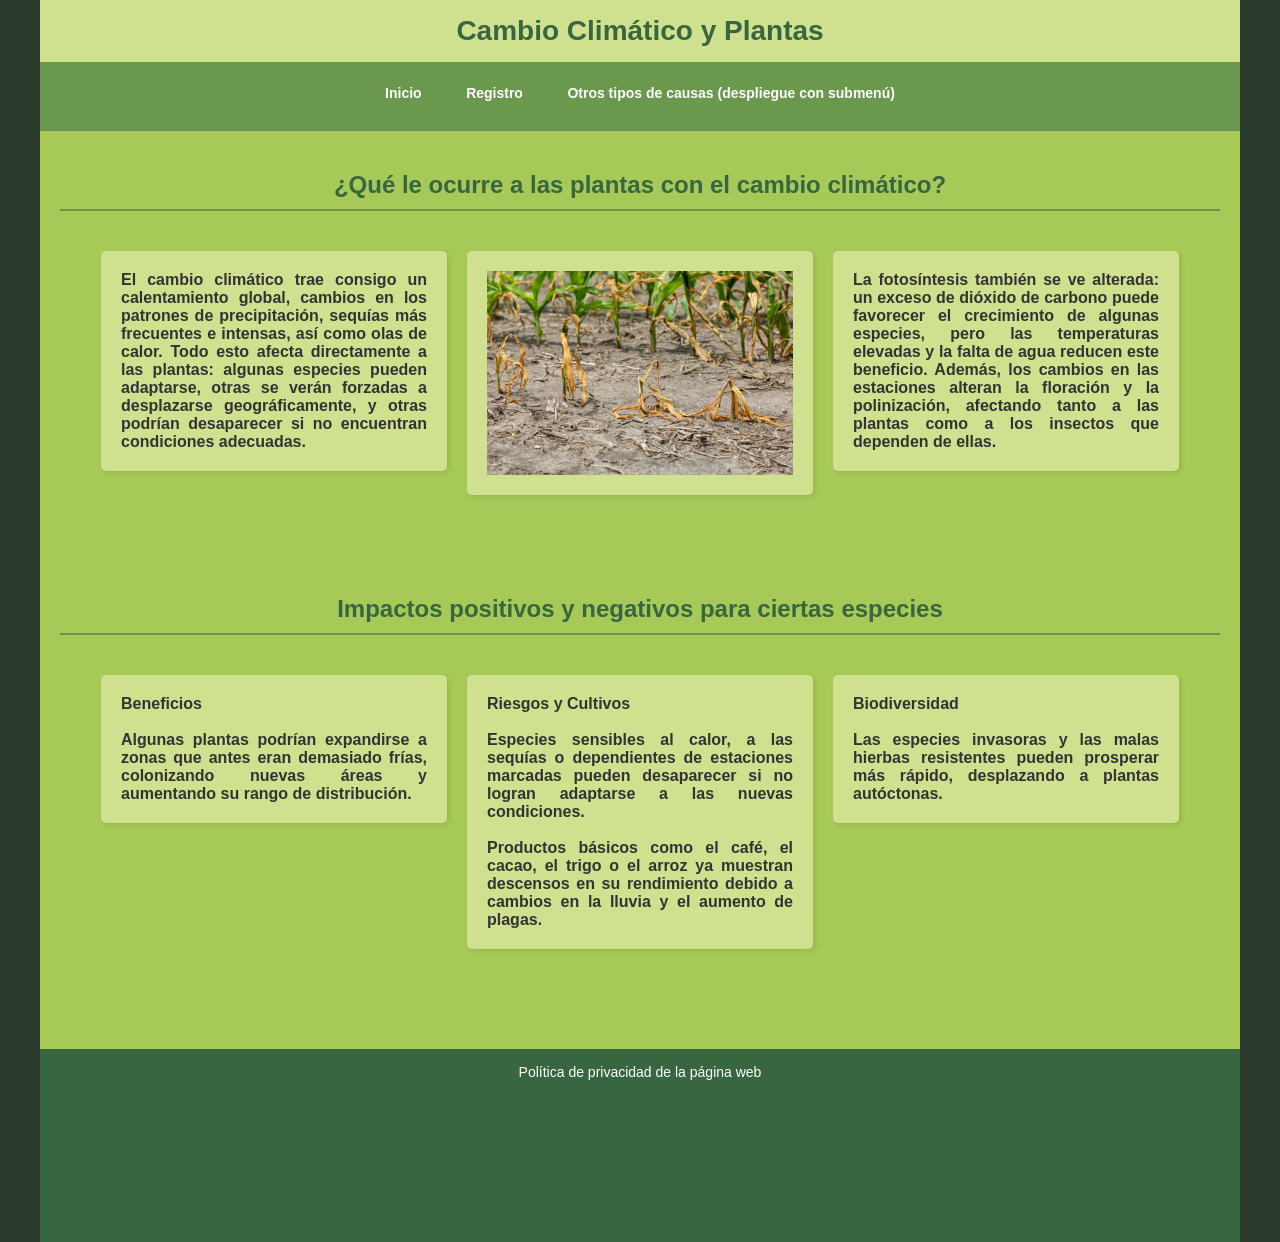
<file: index.html>
<!DOCTYPE html>
<html lang="es">
    <head>
        <meta charset="UTF-8">
        <meta name="viewport" content="width=device-width, initial-scale=1.0">
        <title>Cambio Climático y Plantas</title>
        <link rel="stylesheet" href="medidas.css">
    </head>
    <body>
        <header class="header-principal">
            <div class="titulo-principal">Cambio Climático y Plantas</div>
        </header>
        <nav class="nav-principal">
            <ul class="menu">
                <li><a href="#index.html">Inicio</a></li>
                <li><a href="formulario.html">Registro</a></li>
                <li class="causas">
                    <a href="causas.html">Otros tipos de causas (despliegue con submenú)</a>
                    <ul class="caja-causas">
                        <li><a href="causas.html#mecanismos">Mecanismos de adaptación de las plantas</a></li>
                        <li><a href="causas.html#ayuda">¿Qué podemos hacer para ayudar a las plantas?</a></li>
                        <li><a href="causas.html#afecta">Cómo afecta a las plantas</a></li>
                    </ul>
                </li>
            </ul>
        </nav>
        <main class="contenedor-principal">
            
            <section class="seccion seccion-que-ocurre">
                <h2 class="titulo-seccion">¿Qué le ocurre a las plantas con el cambio climático?</h2>
                
                <div class="contenedor-inline">
                    <div class="tarjeta columna-33">
                        El cambio climático trae consigo un calentamiento global, cambios en los patrones de 
                        precipitación, sequías más frecuentes e intensas, así como olas de calor. 
                        Todo esto afecta directamente a las plantas: algunas especies pueden adaptarse, 
                        otras se verán forzadas a desplazarse geográficamente, y otras podrían desaparecer si no encuentran condiciones adecuadas.
                    </div>
                    <div class="tarjeta columna-33">
                        <img src="imagenes/planta.jpg" class="tarjeta-img"> 
                    </div>
                    <div class="tarjeta columna-33">
                        La fotosíntesis también se ve alterada: un exceso de dióxido de carbono puede favorecer el crecimiento de algunas especies, pero las temperaturas elevadas y la falta de agua reducen este beneficio. 
                        Además, los cambios en las estaciones alteran la floración y la polinización, 
                        afectando tanto a las plantas como a los insectos que dependen de ellas.
                    </div>
                </div>
            </section>

            <section class="seccion seccion-impactos">
                <h2 class="titulo-seccion">Impactos positivos y negativos para ciertas especies</h2>
                
                <div class="contenedor-inline">
                    <div class="tarjeta-grande columna-33">
                        <span id="titulo">Beneficios<br><br></span>
                        Algunas plantas podrían expandirse a zonas que antes eran demasiado frías, 
                        colonizando nuevas áreas y aumentando su rango de distribución.
                    </div>
                    <div class="tarjeta-grande columna-33">
                        Riesgos y Cultivos<br><br>
                        Especies sensibles al calor, a las sequías o dependientes de estaciones marcadas pueden 
                        desaparecer si no logran adaptarse a las nuevas condiciones.<br><br>
                        Productos básicos como el café, el cacao, el trigo o el arroz ya muestran descensos
                        en su rendimiento debido a cambios en la lluvia y el aumento de plagas.
                    </div>
                    <div class="tarjeta-grande columna-33">
                        Biodiversidad<br><br>
                        Las especies invasoras y las malas hierbas resistentes pueden prosperar más rápido, 
                        desplazando a plantas autóctonas.
                    </div>
                </div>
            </section>
        </main>
        <footer class="footer-privacidad">
            Política de privacidad de la página web
        </footer>
    </body>
</html>
</file>
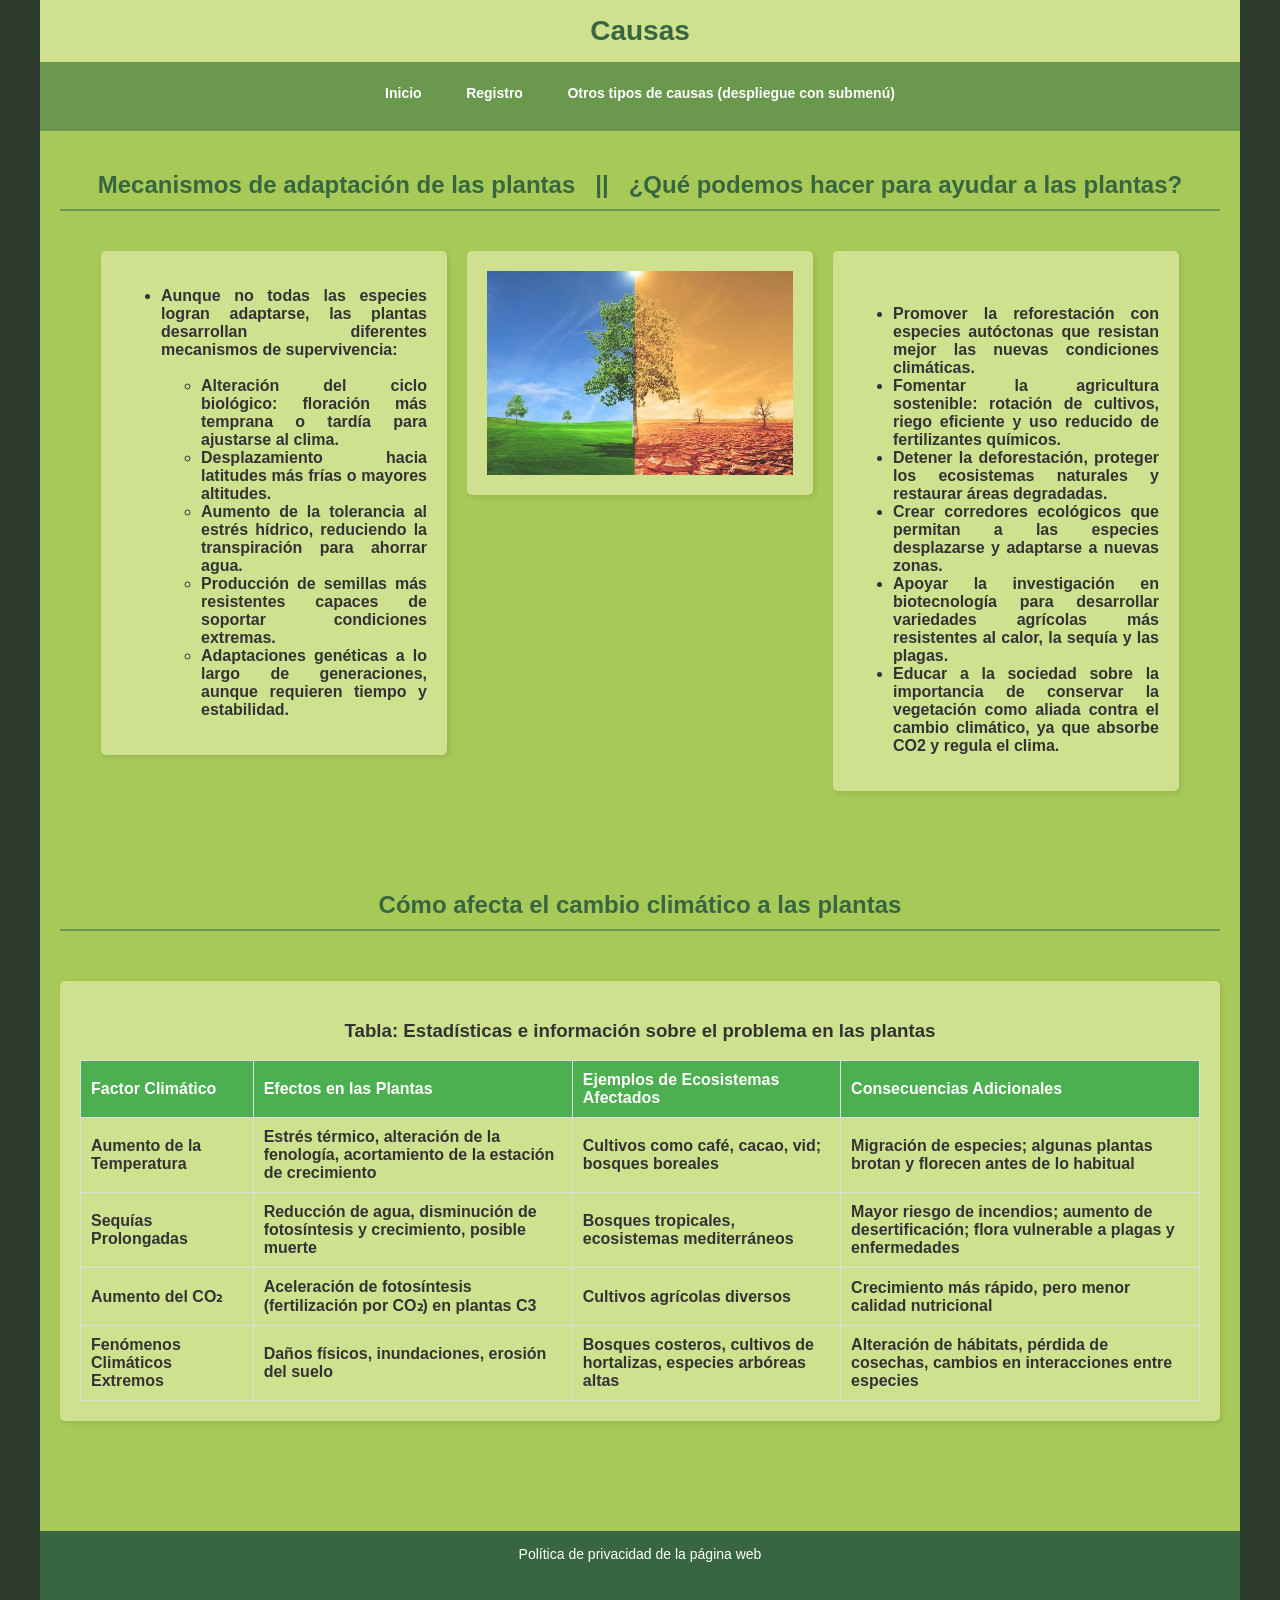
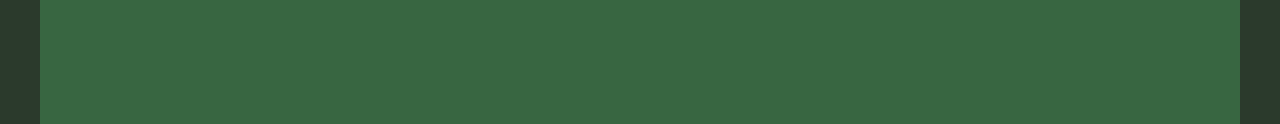
<file: causas.html>
<!DOCTYPE html>
<html lang="es">
    <head>
        <meta charset="UTF-8">
        <meta name="viewport" content="width=device-width, initial-scale=1.0">
        <title>Causas</title>
        <link rel="stylesheet" href="medidas.css">
    </head>
    <body>
        <header class="header-principal">
            <div class="titulo-principal">Causas</div>
        </header>
        <nav class="nav-principal">
            <ul class="menu">
                <li><a href="index.html">Inicio</a></li>
                <li><a href="formulario.html">Registro</a></li>
                <li class="causas">
                    <a href="causas.html">Otros tipos de causas (despliegue con submenú)</a>
                    <ul class="caja-causas">
                        <li><a href="#mecanismos">Mecanismos de adaptación de las plantas</a></li>
                        <li><a href="#ayuda">¿Qué podemos hacer para ayudar a las plantas?</a></li>
                        <li><a href="#afecta">Cómo afecta a las plantas</a></li>
                    </ul>
                </li>
            </ul>
        </nav>
        <main class="contenedor-principal">
            
            <section class="seccion seccion-que-ocurre">
                <h2 class="titulo-seccion" id="mecanismos">Mecanismos de adaptación de las plantas&nbsp;&nbsp;&nbsp;||&nbsp;&nbsp;&nbsp;<span id="ayuda">¿Qué podemos hacer para ayudar a las plantas?</span></h2>
                <div class="contenedor-inline">
                    <div class="tarjeta columna-33">
                        <ul>
                            <li>
                                Aunque no todas las especies logran adaptarse, las plantas desarrollan diferentes mecanismos de supervivencia:
                                <ul>
                                    <br><li>Alteración del ciclo biológico: floración más temprana o tardía para ajustarse al clima.</li>
                                    <li>Desplazamiento hacia latitudes más frías o mayores altitudes.</li>
                                    <li>Aumento de la tolerancia al estrés hídrico, reduciendo la transpiración para ahorrar agua.</li>
                                    <li>Producción de semillas más resistentes capaces de soportar condiciones extremas.</li>
                                    <li>Adaptaciones genéticas a lo largo de generaciones, aunque requieren tiempo y estabilidad.</li>
                                </ul>
                            </li>
                        </ul>
                    </div>
                    <div class="tarjeta columna-33">
                        <img src="imagenes/planta-adap.jpg" class="tarjeta-img">
                    </div>
                    <div class="tarjeta columna-33">
                        <ul>
                            <br><li>Promover la reforestación con especies autóctonas que resistan mejor las nuevas condiciones climáticas.</li>
                            <li>Fomentar la agricultura sostenible: rotación de cultivos, riego eficiente y uso reducido de fertilizantes químicos.</li>
                            <li>Detener la deforestación, proteger los ecosistemas naturales y restaurar áreas degradadas.</li>
                            <li>Crear corredores ecológicos que permitan a las especies desplazarse y adaptarse a nuevas zonas.</li>
                            <li>Apoyar la investigación en biotecnología para desarrollar variedades agrícolas más resistentes al calor, la sequía y las plagas.</li>
                            <li>Educar a la sociedad sobre la importancia de conservar la vegetación como aliada contra el cambio climático, ya que absorbe CO2 y regula el clima.</li>
                        </ul>
                    </div>
                </div>
            </section>

            <section class="seccion seccion-impactos">
                <h2 class="titulo-seccion" id="afecta">Cómo afecta el cambio climático a las plantas</h2>
                
                <div class="contenedor-inline">
                    <div class="tarjeta-ancho-completo">
                        <h3>Tabla: Estadísticas e información sobre el problema en las plantas</h3>
                        <table class="tabla-climatica">
                            <thead>
                                <tr>
                                    <th>Factor Climático</th>
                                    <th>Efectos en las Plantas</th>
                                    <th>Ejemplos de Ecosistemas Afectados</th>
                                    <th>Consecuencias Adicionales</th>
                                </tr>
                            </thead>
                            <tbody>
                                <tr>
                                    <td>Aumento de la Temperatura</td>
                                    <td>Estrés térmico, alteración de la fenología, acortamiento de la estación de crecimiento</td>
                                    <td>Cultivos como café, cacao, vid; bosques boreales</td>
                                    <td>Migración de especies; algunas plantas brotan y florecen antes de lo habitual</td>
                                </tr>
                                <tr>
                                    <td>Sequías Prolongadas</td>
                                    <td>Reducción de agua, disminución de fotosíntesis y crecimiento, posible muerte</td>
                                    <td>Bosques tropicales, ecosistemas mediterráneos</td>
                                    <td>Mayor riesgo de incendios; aumento de desertificación; flora vulnerable a plagas y enfermedades</td>
                                </tr>
                                <tr>
                                    <td>Aumento del CO₂</td>
                                    <td>Aceleración de fotosíntesis (fertilización por CO₂) en plantas C3</td>
                                    <td>Cultivos agrícolas diversos</td>
                                    <td>Crecimiento más rápido, pero menor calidad nutricional</td>
                                </tr>
                                <tr>
                                    <td>Fenómenos Climáticos Extremos</td>
                                    <td>Daños físicos, inundaciones, erosión del suelo</td>
                                    <td>Bosques costeros, cultivos de hortalizas, especies arbóreas altas</td>
                                    <td>Alteración de hábitats, pérdida de cosechas, cambios en interacciones entre especies</td>
                                </tr>
                            </tbody>
                        </table>
                    </div>
                </div>
            </section>
        </main>
        <footer class="footer-privacidad">
            Política de privacidad de la página web
        </footer>
    </body>
</html>
</file>
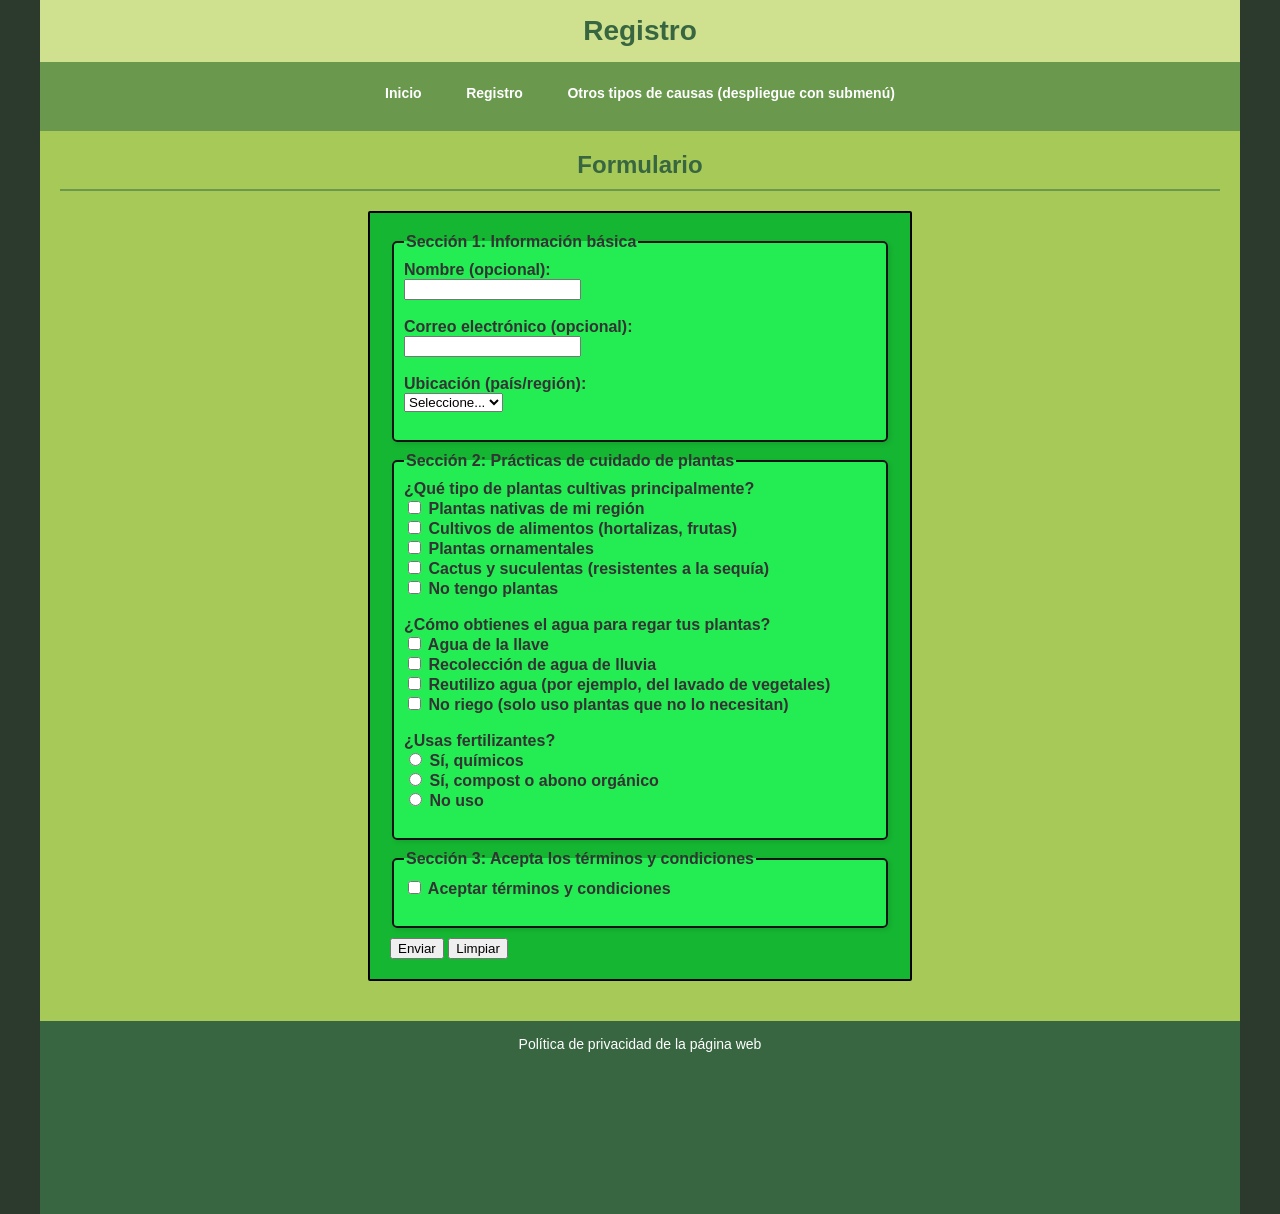
<file: formulario.html>
<!DOCTYPE html>
<html lang="en">
    <head>
        <meta charset="UTF-8">
        <meta name="viewport" content="width=device-width, initial-scale=1.0">
        <title>Formulario</title>
        <link rel="stylesheet" href="medidas.css">
    </head>
    <body>
        <header class="header-principal">
            <div class="titulo-principal">Registro</div>
        </header>
        <nav class="nav-principal">
            <ul class="menu">
                <li><a href="index.html">Inicio</a></li>
                <li><a href="formulario.html">Registro</a></li>
                <li class="causas">
                    <a href="causas.html">Otros tipos de causas (despliegue con submenú)</a>
                    <ul class="caja-causas">
                        <li><a href="causas.html#mecanismos">Mecanismos de adaptación de las plantas</a></li>
                        <li><a href="causas.html#ayuda">¿Qué podemos hacer para ayudar a las plantas?</a></li>
                        <li><a href="causas.html#afecta">Cómo afecta a las plantas</a></li>
                    </ul>
                </li>
            </ul>
        </nav>
        <main class="contenedor-principal">
            <h2 class="titulo-seccion">Formulario</h2>
            <form action="recoger.php" method="post">
                <fieldset>
                    <legend>Sección 1: Información básica</legend>
                    <label for="nombre">Nombre (opcional):</label><br>
                    <input type="text" id="nombre" name="nombre"><br><br>

                    <label for="email">Correo electrónico (opcional):</label><br>
                    <input type="email" id="email" name="email"><br><br>

                    <label for="ubicacion">Ubicación (país/región):</label><br>
                    <select id="ubicacion" name="ubicacion">
                        <option value="">Seleccione...</option>
                        <option value="España">España</option>
                        <option value="México">México</option>
                        <option value="Argentina">Argentina</option>
                        <option value="Colombia">Colombia</option>
                        <option value="Chile">Chile</option>
                        <option value="Perú">Perú</option>
                        <option value="Venezuela">Venezuela</option>
                        <option value="Uruguay">Uruguay</option>
                        <option value="Ecuador">Ecuador</option>
                        <option value="Otro">Otro</option>
                    </select><br><br>
                </fieldset>
                <fieldset>
                    <legend>Sección 2: Prácticas de cuidado de plantas</legend>
                    <label>¿Qué tipo de plantas cultivas principalmente?</label><br>
                    <input type="checkbox" id="nativas" name="plantas[]" value="Plantas nativas de mi región">
                    <label for="nativas">Plantas nativas de mi región</label><br>
                    <input type="checkbox" id="alimentos" name="plantas[]" value="Cultivos de alimentos (hortalizas, frutas)">
                    <label for="alimentos">Cultivos de alimentos (hortalizas, frutas)</label><br>
                    <input type="checkbox" id="ornamentales" name="plantas[]" value="Plantas ornamentales">
                    <label for="ornamentales">Plantas ornamentales</label><br>
                    <input type="checkbox" id="cactus" name="plantas[]" value="Cactus y suculentas (resistentes a la sequía)">
                    <label for="cactus">Cactus y suculentas (resistentes a la sequía)</label><br>
                    <input type="checkbox" id="noplantas" name="plantas[]" value="No tengo plantas">
                    <label for="noplantas">No tengo plantas</label><br><br>

                    <label>¿Cómo obtienes el agua para regar tus plantas?</label><br>
                    <input type="checkbox" id="llave" name="agua[]" value="Agua de la llave">
                    <label for="llave">Agua de la llave</label><br>
                    <input type="checkbox" id="lluvia" name="agua[]" value="Recolección de agua de lluvia">
                    <label for="lluvia">Recolección de agua de lluvia</label><br>
                    <input type="checkbox" id="reutilizo" name="agua[]" value="Reutilizo agua (por ejemplo, del lavado de vegetales)">
                    <label for="reutilizo">Reutilizo agua (por ejemplo, del lavado de vegetales)</label><br>
                    <input type="checkbox" id="noriego" name="agua[]" value="No riego (solo uso plantas que no lo necesitan)">
                    <label for="noriego">No riego (solo uso plantas que no lo necesitan)</label><br><br>

                    <label>¿Usas fertilizantes?</label><br>
                    <input type="radio" id="quimicos" name="fertilizante" value="Sí, químicos">
                    <label for="quimicos">Sí, químicos</label><br>
                    <input type="radio" id="compost" name="fertilizante" value="Sí, compost o abono orgánico">
                    <label for="compost">Sí, compost o abono orgánico</label><br>
                    <input type="radio" id="nofertilizante" name="fertilizante" value="No uso">
                    <label for="nofertilizante">No uso</label><br><br>
                </fieldset>
                <fieldset>
                    <legend>Sección 3: Acepta los términos y condiciones</legend>
                    <input type="checkbox" id="acepta" name="acepta" value="si" required>
                    <label for="acepta">Aceptar términos y condiciones</label><br><br>
                </fieldset>
                <input type="submit" value="Enviar">
                <input type="reset" value="Limpiar">
            </form>
        </main>
        <footer class="footer-privacidad">
            Política de privacidad de la página web
        </footer>
    </body>
</html>
</file>
<file: medidas.css>
body {
    font-family: Arial, sans-serif;
    margin: 0 auto;
    padding: 0px;
    background-color: #2b3a2c;
    color: #333333;
    /* Ancho máximo total de la página. */
    max-width: 1200px;
}

/* --- Cabecera y Título --- */
.header-principal {
    background-color: #cfe18f;
    color: #386641;
    padding: 15px 0px;
    text-align: center;
    border-bottom: 3px solid #6a994e;
}

.titulo-principal {
    font-size: 28px;
    font-weight: bold;
}

/* --- Menú de Navegación --- */
.nav-principal {
    background-color: #6a994e;
}

.menu {
    list-style: none;
    margin: 0px;
    padding: 0px;
    text-align: center;
    padding-top: 10px;
    padding-bottom: 10px;
}

.menu li {
    position: relative;
    display: inline-block;
    text-align: center;
    margin: 0px 5px;
    padding-bottom: 10px;
}

.menu a {
    text-decoration: none;
    color: white;
    padding: 10px 15px;
    display: block;
    font-weight: bold;
    white-space: nowrap;
    font-size: 14px;
}

.menu a:hover {
    background-color: #386641;
}

/* --- Submenú Desplegable --- */
.caja-causas {
    display: none;
    position: absolute;
    background-color: #386641;
    width: 350px;
    z-index: 100;
    list-style: none;
    padding: 0px;
    margin-top: 0px;
    left: -120px;
}

.caja-causas li {
    width: 100%;
    display: block;
    text-align: left;
    margin: 0px;
    padding: 0px;
}

.caja-causas a {
    color: white;
    padding: 12px 16px;
    text-decoration: none;
    display: block;
    font-weight: normal;
    white-space: normal;
    line-height: 18px;
}

.caja-causas a:hover {
    background-color: #588157;
}

.causas:hover .caja-causas {
    display: block;
}

/* --- Contenido Principal --- */
.contenedor-principal {
    background-color: #a7c957;
    /* 1200px (Body) - 40px (2 x Padding) = 1160px. */
    width: 1160px;
    padding: 20px;
}

.seccion {
    margin-bottom: 30px;
    padding-top: 20px;
    padding-bottom: 20px;
}

.titulo-seccion {
    text-align: center;
    color: #386641;
    font-size: 24px;
    padding-bottom: 10px;
    margin-top: 0px;
    margin-bottom: 10px;
    border-bottom: 2px solid #6a994e;
}

/* --- Estructura de Columnas (Usando inline-block) --- */
.contenedor-inline {
    font-size: 0px;
    text-align: center;
    padding-top: 20px;
    padding-bottom: 20px;
    /* 1160px (Ancho del contenedor principal). */
    width: 1160px;
}

.columna-33 {
    display: inline-block;
    box-sizing: border-box;
    /* 1160px (Contenedor) / 3 columnas ≈ 386px. */
    width: 386px;
    padding: 0px 10px;
    font-size: 16px;
    vertical-align: top;
}

/* Estilo para las Tarjetas de Contenido */
.tarjeta, .tarjeta-grande {
    background-color: #cfe18f;
    padding: 20px;
    border-radius: 5px;
    font-weight: bold;
    text-align: justify;
    min-height: 100px;
    margin: 10px;
    /* 386px (Columna W) - 20px (Columna P) - 20px (Tarjeta M) = 346px. */
    width: 346px;
    box-shadow: 2px 2px 5px rgba(0, 0, 0, 0.1);
    color: #333333;
    overflow: hidden;
}

.tarjeta-img {
    /* 100% del espacio interno de 306px (346px - 40px de Padding). */
    display: block;
    width: 100%;
    height: auto;
}

/* --- Pie de Página --- */
.footer-privacidad {
    background-color: #386641;
    color: white;
    text-align: center;
    padding: 15px 0px;
    font-size: 14px;
    height: 163px;
    /* 100% del body (1200px). */
    width: 100%;
}

form {
    margin: 20px auto;
    padding: 20px;
    border: 1px solid #9df83c;
    background-color: #15b632;
    border-radius: 2px;
    border: 2px solid black;
    width: 500px;
    font-weight: bold;
}

fieldset {
    border: 1px solid #ccc;
    padding: 10px;
    margin-bottom: 10px;
    border-radius: 5px;
    border: 2px solid rgb(22, 19, 24);
    background-color: rgb(36, 237, 83);
    box-shadow: 2px 2px 5px rgba(0, 0, 0, 0.1);
}

/* Tabla página Causas */
.tarjeta-ancho-completo {
    background-color: #cfe18f;
    padding: 20px;
    border-radius: 5px;
    margin: 20px auto; 
    /* CÁLCULO: 1160px (Cont. Principal) - 40px (2x Padding) = 1120px */
    width: 1120px; 
    box-shadow: 2px 2px 5px rgba(0, 0, 0, 0.1);
    color: #333333;
    font-size: 16px;
    font-weight: bolder;
}

.tabla-climatica {
    width: 100%;
    border-collapse: collapse;
    font-family: Arial, sans-serif;
    margin-top: 15px;
}

.tabla-climatica thead {
    background-color: #4CAF50;
    color: white;
}

.tabla-climatica th,
.tabla-climatica td {
    padding: 10px;
    border: 1px solid #ddd;
    text-align: left;
}
</file>
